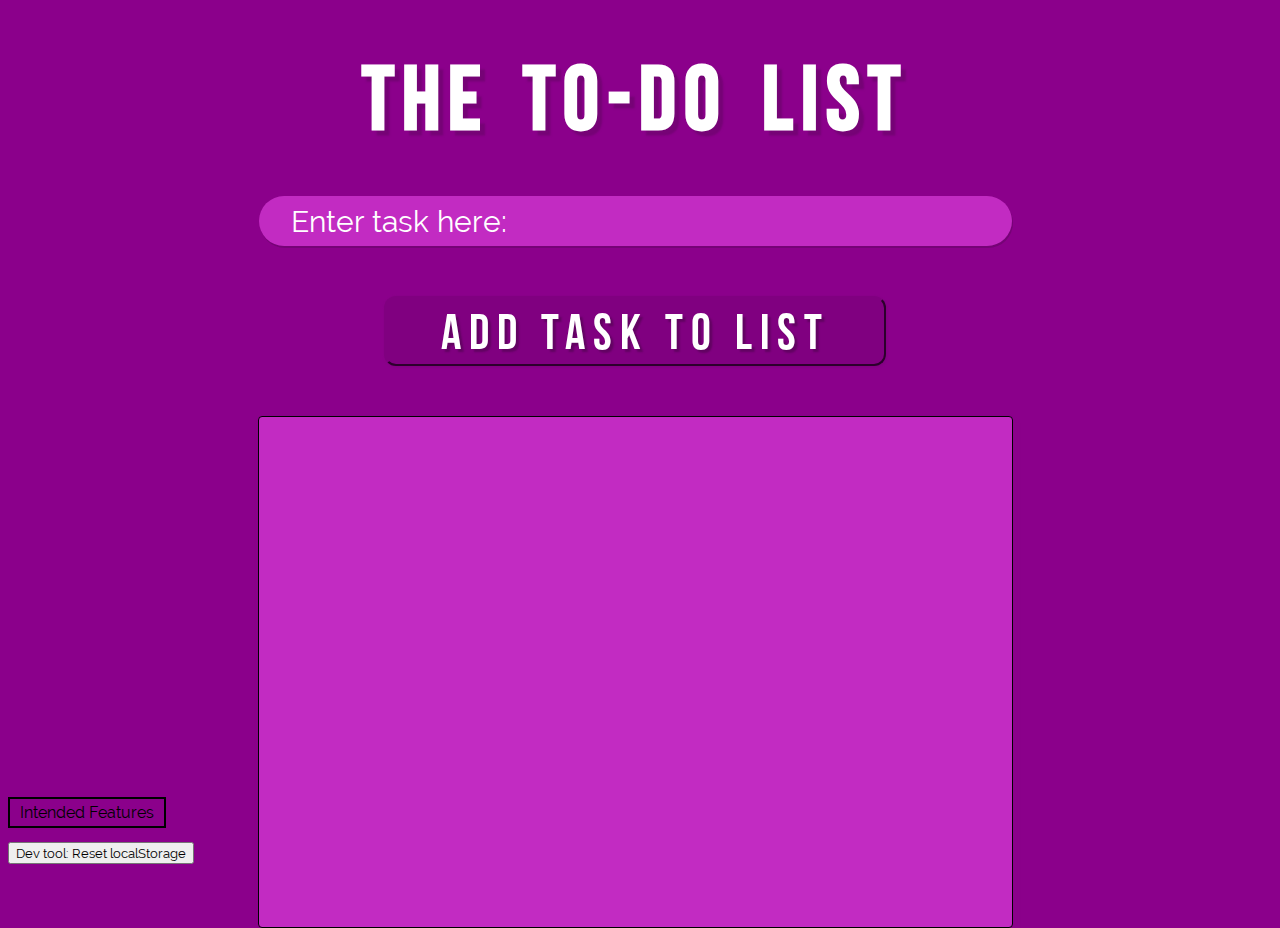
<file: index.html>
<!DOCTYPE html>
<!-- <html onkeypress="keypress(e)"> -->
<html lang="en">
	<head>
		<meta charset="UTF-8"> 
		<title>To do List 1</title>
		<style>
			ul { list-style: none;}
		</style>
		<script type="text/javascript" src="jquery-2.2.0.min.js"></script>
		<script src="todo.js"></script>
		<link rel="stylesheet" href="styles.css">
	</head>
	<!-- <body> -->


	<body onload="start()">

		

	<!-- <p><button id = "btnadd">Add New Todo</button></p> -->
		<button id="reset" onclick="resetData()">Dev tool: Reset localStorage</button>
		<div id="summary" onclick="stopInt()">Project Summary</div>
		<div id="features" onclick="showFeatures()">Intended Features</div>
		
		<div id="feat1">

			<div id="featTitle" class="featCont"> Intended Features: </div>
			<div id="featLs" class="featCont">
				<ul>
					<li class="strikethrough">Ability to delete Todos.</li>
					<li class="strikethrough">Ability to edit Todos.</li>
					<li class="strikethrough">Ability to 'tick-off' completed Todos.</li>
					<li>'New Todo' system to be changed to overlays, or a small '+' symbol at the bottom of the Todo 'panel'.</li>
					<li>Ability to sort Todos by timestamp.</li>
					<li>Ability to sort Todos by Priority (followed by Timestamp).</li>
					<li>Have multiple pages of todos available. Currently just overflows.</li>
					<li>Add functionality to the Keywords and Notes data fields (currently stores data, but does not display).</li>
				</ul>
			</div>
			<img id="closeFeat" class="featCont" src="images/cross.png" onclick="hideFeat()" alt="X">
			<div id="featBackground"></div>
		</div>
		
		<div id= "submittodo"></div>

		<div id="background">
			<h1>The To-do List</h1>
			<div id="mask1" onclick="cancelEdit()"></div>
			<input id="submitbutton" type="submit" value="Add Task to List" onclick="store()">

			<div id="frame1">
				<div id="ticks">
					<img id="tck0" alt="y/n?" class="tckdiv" src="images/unchecked_checkbox.png" onclick="tdoClick(0)">
					<img id="tck1" alt="y/n?" class="tckdiv" src="images/unchecked_checkbox.png" onclick="tdoClick(1)">
					<img id="tck2" alt="y/n?" class="tckdiv" src="images/unchecked_checkbox.png" onclick="tdoClick(2)">
					<img id="tck3" alt="y/n?" class="tckdiv" src="images/unchecked_checkbox.png" onclick="tdoClick(3)">
					<img id="tck4" alt="y/n?" class="tckdiv" src="images/unchecked_checkbox.png" onclick="tdoClick(4)">
					<img id="tck5" alt="y/n?" class="tckdiv" src="images/unchecked_checkbox.png" onclick="tdoClick(5)">
					<img id="tck6" alt="y/n?" class="tckdiv" src="images/unchecked_checkbox.png" onclick="tdoClick(6)">
					<img id="tck7" alt="y/n?" class="tckdiv" src="images/unchecked_checkbox.png" onclick="tdoClick(7)">
					<img id="tck8" alt="y/n?" class="tckdiv" src="images/unchecked_checkbox.png" onclick="tdoClick(8)">
					<img id="tck9" alt="y/n?" class="tckdiv" src="images/unchecked_checkbox.png" onclick="tdoClick(9)">
				</div>
				<div id="todos">
					<div id="td0" class="tododiv" onclick="showSav(0)" contenteditable="true"></div>
					<div id="td1" class="tododiv" onclick="showSav(1)" contenteditable="true"></div>
					<div id="td2" class="tododiv" onclick="showSav(2)" contenteditable="true"></div>
					<div id="td3" class="tododiv" onclick="showSav(3)" contenteditable="true"></div>
					<div id="td4" class="tododiv" onclick="showSav(4)" contenteditable="true"></div>
					<div id="td5" class="tododiv" onclick="showSav(5)" contenteditable="true"></div>
					<div id="td6" class="tododiv" onclick="showSav(6)" contenteditable="true"></div>
					<div id="td7" class="tododiv" onclick="showSav(7)" contenteditable="true"></div>
					<div id="td8" class="tododiv" onclick="showSav(8)" contenteditable="true"></div>
					<div id="td9" class="tododiv" onclick="showSav(9)" contenteditable="true"></div>
				</div>
				<div id="ids">
					<div id="id0" class="iddiv"></div>
					<div id="id1" class="iddiv"></div>
					<div id="id2" class="iddiv"></div>
					<div id="id3" class="iddiv"></div>
					<div id="id4" class="iddiv"></div>
					<div id="id5" class="iddiv"></div>
					<div id="id6" class="iddiv"></div>
					<div id="id7" class="iddiv"></div>
					<div id="id8" class="iddiv"></div>
					<div id="id9" class="iddiv"></div>
				</div>
				<div id="savs">
					<div id="sav0" class="sav">
						<img src="images/tick-icon.png" id="savBtn0" class="savBtn" onclick="saveEdit(0)" alt="Y">
						<img src="images/cross-icon.png" id="xsavBtn0" class="savBtn" onclick="cancelEdit(0)" alt="N">
					</div>
					<div id="sav1" class="sav">
						<img src="images/tick-icon.png" id="savBtn1" class="savBtn" onclick="saveEdit(1)" alt="Y">
						<img src="images/cross-icon.png" id="xsavBtn1" class="savBtn" onclick="cancelEdit(1)" alt="N">
					</div>
					<div id="sav2" class="sav">
						<img src="images/tick-icon.png" id="savBtn2" class="savBtn" onclick="saveEdit(2)" alt="Y">
						<img src="images/cross-icon.png" id="xsavBtn2" class="savBtn" onclick="cancelEdit(2)" alt="N">
					</div>
					<div id="sav3" class="sav">
						<img src="images/tick-icon.png" id="savBtn3" class="savBtn" onclick="saveEdit(3)" alt="Y">
						<img src="images/cross-icon.png" id="xsavBtn3" class="savBtn" onclick="cancelEdit(3)" alt="N">
					</div>
					<div id="sav4" class="sav">
						<img src="images/tick-icon.png" id="savBtn4" class="savBtn" onclick="saveEdit(4)" alt="Y">
						<img src="images/cross-icon.png" id="xsavBtn4" class="savBtn" onclick="cancelEdit(4)" alt="N">
					</div>
					<div id="sav5" class="sav">
						<img src="images/tick-icon.png" id="savBtn5" class="savBtn" onclick="saveEdit(5)" alt="Y">
						<img src="images/cross-icon.png" id="xsavBtn5" class="savBtn" onclick="cancelEdit(5)" alt="N">
					</div>
					<div id="sav6" class="sav">
						<img src="images/tick-icon.png" id="savBtn6" class="savBtn" onclick="saveEdit(6)" alt="Y">
						<img src="images/cross-icon.png" id="xsavBtn6" class="savBtn" onclick="cancelEdit(6)" alt="N">
					</div>
					<div id="sav7" class="sav">
						<img src="images/tick-icon.png" id="savBtn7" class="savBtn" onclick="saveEdit(7)" alt="Y">
						<img src="images/cross-icon.png" id="xsavBtn7" class="savBtn" onclick="cancelEdit(7)" alt="N">
					</div>
					<div id="sav8" class="sav">
						<img src="images/tick-icon.png" id="savBtn8" class="savBtn" onclick="saveEdit(8)" alt="Y">
						<img src="images/cross-icon.png" id="xsavBtn8" class="savBtn" onclick="cancelEdit(8)" alt="N">
					</div>
					<div id="sav9" class="sav">
						<img src="images/tick-icon.png" id="savBtn9" class="savBtn" onclick="saveEdit(9)" alt="Y">
						<img src="images/cross-icon.png" id="xsavBtn9" class="savBtn" onclick="cancelEdit(9)" alt="N">
					</div>
				</div>
				<div id="dlts">
					<img src="images/delete_black.png" id="dlt0" alt="delete" class="dltdiv" onclick="dltclick(0)">
					<img src="images/delete_black.png" id="dlt1" alt="delete" class="dltdiv" onclick="dltclick(1)">
					<img src="images/delete_black.png" id="dlt2" alt="delete" class="dltdiv" onclick="dltclick(2)">
					<img src="images/delete_black.png" id="dlt3" alt="delete" class="dltdiv" onclick="dltclick(3)">
					<img src="images/delete_black.png" id="dlt4" alt="delete" class="dltdiv" onclick="dltclick(4)">
					<img src="images/delete_black.png" id="dlt5" alt="delete" class="dltdiv" onclick="dltclick(5)">
					<img src="images/delete_black.png" id="dlt6" alt="delete" class="dltdiv" onclick="dltclick(6)">
					<img src="images/delete_black.png" id="dlt7" alt="delete" class="dltdiv" onclick="dltclick(7)">
					<img src="images/delete_black.png" id="dlt8" alt="delete" class="dltdiv" onclick="dltclick(8)">
					<img src="images/delete_black.png" id="dlt9" alt="delete" class="dltdiv" onclick="dltclick(9)">
				</div>
			</div>

			<div id= "cms">
			<!-- <form> -->
				<!-- <span class="title">Task:</span> -->
					<!-- <input id="formcontent1" class="field" style=" padding: 10px 10px 40px 10px;" type="text" value="Dev Placeholder Copy"><br><br> -->
					<input id="formcontent1" class="field" name="enterTask" style=" padding: 10px 10px 40px 10px;" type="text" value="Enter task here:" onfocus="if(this.value == 'Enter task here:') {this.value = '';}" onblur="if(this.value == '') {this.value = 'Enter task here:';}" maxlength="45">
					<!-- <label for="enterTask">Task:</label> -->
				<!-- Keywords: 
					<input id="formcontent2" class="field" type="text" value="">
				Notes: 
					<input id="formcontent3" class="field" type="text" value="">
					Priority: 
				<select id="priority"> 
					<option value="high">High</option>
					<option value="medium">Medium</option>
					<option value="low">Low</option>
				</select><br><br> -->
			</div>

		</div>
	</body>
</html>
</file>
<file: styles.css>
/*color: rgb(142,162,133);*/
/*background-color: rgb(18,15,24);*/

body, html {
	/*overflow-y: auto;*/
	/*overflow-x: auto;*/
	/*height: 100%;*/
	background-color: darkmagenta;
	/*text-rendering: optimizeLegibility !important;*/
	/*-webkit-font-smoothing: antialiased !important;*/
}

html{ 
	/*position: absolute;*/
	z-index: -50;
}

body {
	overflow: auto;
	/*opacity: 0;*/
}

div, input, button {
	font-family: rale-r;
	display: -webkit-box;
    display: -moz-box;
    display: -ms-flexbox;
    display: -webkit-flex;
    display: flex;
    overflow: hidden;
    /*text-overflow: ellipsis;*/
}

ul {
	list-style-type: circle;
	list-style-position: outside;
}

li {
	margin-bottom: 1em;
}

@font-face {font-family: SourceSansPro-Semibold; src: url('fonts/SourceSansPro-Semibold.otf');}
@font-face {font-family: SourceSansPro-Light; src: url('fonts/SourceSansPro-Light.otf');}
@font-face {font-family: SSP-B; src: url('fonts/SourceSansPro-Bold.otf');}
@font-face {font-family: SSP-r; src: url('fonts/SourceSansPro-Regular.otf');}

@font-face {font-family: champ-b; src: url('fonts/fonts/champagne/champagne_limousinesbold.ttf');}
@font-face {font-family: champ-bi; src: url('fonts/fonts/champagne/champagne_limousinesbolditalic.ttf');}
@font-face {font-family: champ-r; src: url('fonts/fonts/champagne/champagnelimousines.ttf');}
@font-face {font-family: robo-b; src: url('fonts/fonts/roboto/robotocondensed-bold.ttf');}
@font-face {font-family: bebas; src: url('fonts/fonts/bebasneue.otf');}
@font-face {font-family: monty; src: url('fonts/fonts/montserrat/montserrat-regular.ttf');}
@font-face {font-family: rale-r; src: url('fonts/fonts/raleway/raleway-regular.ttf');}

@font-face {font-family: gunny; src: url('fonts/fonts/gunny/gnyrwn971.ttf');}
@font-face {font-family: whatever; src: url('fonts/fonts/whatever/whatever_it_takes.ttf');}
@font-face {font-family: whatever-b; src: url('fonts/fonts/whatever/whatever_it_takes_bold.ttf');}

#background {
	position: absolute;
	display: -webkit-flex;
    display: flex;
    flex-direction: column;
	align-items: center;
	justify-content: space-around;
	order: 312;
	width: 98%;
	height: auto;
	z-index: -1;
	background-color: darkmagenta;
}

#frame1 {
/*	display: -webkit-flex;
    display: flex;*/

	flex-direction: row;
	justify-content: space-around;
	order: 3;

	width: 60%;
	/*min-width: 585px;*/
	height: 510px;

	border-style: solid;
	border-color: black;
	border-width: 0.5px;
	font-family: champ-r;
	/*line-height: 180%;*/
	/*background-color: rgb(245,245,245);*/
	/*background-color: rgb(158,38,158);*/
	background-color: rgb(194,43,194);
	z-index: 1;
	box-shadow: 2px 4px 5px darkmagenta;

	border-radius: 4px;
}

.tododiv {
	height: 50px;
	width: 100%;
	border-bottom: 1px solid;
	border-color: darkmagenta;
	margin-left: 1%;
	/*margin-top: 5px;*/
	line-height: 50px;
	z-index: 100;
	display: none;
	white-space: nowrap;
	text-overflow: ellipsis;
	z-index: -1;

	color: white !important;
	font-size: 45px;
	vertical-align: text-bottom;
	letter-spacing: 1px;
	font-family: whatever-b;
}

.iddiv {
	height: 34px;
	border-bottom: 1px solid;
	border-left: 1px solid;
	border-color: lightgray;
	margin-top: 16px;
	padding-left: 5px;
	z-index: 100;
	background-color: white;
	top: 1px;
	border-left: 1px solid;
	display: none !important;
}

#todos {
	width: 75%;
	height: 100%;
	z-index: 1;
	flex-direction: column;
}

#ids {
	width: 10%;
	height: 100%;
	flex-direction: column;
	display: none;
}

#edts {
	margin-top: 14px;
}

#dlts {
	margin-top: 14px;
	flex-direction: column;
}

#expds {
	margin-top: 14px;
}

#ticks {
	margin-top: 10px;
	flex-direction: column;
}

.edtdiv {
	height: 34px;
	margin: 0px 0px 16px 0px;
	border-left: 1px solid;
}

.dltdiv {
	height: 34px;
	margin: 0px 0px 16px 0px;
	border-left: 1px solid;
	display: none;
}

.expdiv {
	height: 34px;
	margin: 0px 0px 16px 0px;
	border-left: 1px solid;
}

.tckdiv {
	height: 30px;
	width: 30px;
	margin: 6px 4px 12.5px 4px;
	opacity: 0.1;
	border: 1px black solid;
	border-radius: 5px;
	display: none;
}

#submitbutton {
	justify-content: center; 
	min-width: 130px;
	width: 40%;
	height: 70px;
	min-height: 70px;
	line-height: 70px;
	order: 2;
	/*font-family: monty;*/
	font-family: bebas;
	letter-spacing: 8px;
	border-color: purple;
	font-size: 50px;
	color: white;
	background-color: purple;
	border-radius: 12px;
	margin: 50px;
	box-shadow: 1px 1px 3px purple;
	text-shadow: 3px 3px 2px rgb(98,3,98);
}

#cms {
	/*font-family: lucida grande;*/
	text-align: left;
	flex-direction: column;
	justify-content: space-around;
	width: 60%;
	order: 1;
	/*background-color: rgb(158,38,158);*/
	background-color: rgb(194,43,194);
	box-shadow: 1px 2px rgb(118,3,118);

	border-radius: 35px;
}

.field {
	padding: 0 0 0 10px !important;
	/*margin-bottom: 10px;*/
	overflow: hidden;
	width: auto;
	border-width: 0px;
	background: none;

	white-space: normal;
	text-overflow: none;

	color: white;
}

.title {
	font-size: 30px;
	font-family: monty;
}

#formcontent1 {
	height: 50px;
	min-height: 50px;
	width: 99%;
	font-size: 30px;
	margin-left: 3%;
}

.priority {
	height: 30px;
	width: 120px;
	font-size: 15px;
	background-color: white;
}

#reset {
	position: absolute;
	bottom: 4%;
}

h1 {
	order: 0;
	color: white;
	font-family: bebas;
	font-size: 90px;
	letter-spacing: 8px;
	word-spacing: 12px;
	margin: 40px;
	text-shadow: 5px 5px 2px rgb(118,3,118);
}

.sav {
	width: 100%;
	height: 100%;
	display: none;
}

.savBtn {
	width: 40%;
	margin-top: 20px;
}

#savs {
	display: none;
	width: 60px;
}

#mask1 {
	width: 100%;
	height: 100%;
	opacity: 0.25;
	z-index: -5;
	display: none;
	position: fixed;
}

#summary {
	position: absolute;
	bottom: 8%;
	border: 2px;
	border-style: solid;
	border-color: black;
	padding: 4px 10px 4px 10px;
	display: none;
}

#features {
	position: absolute;
	/*bottom: 12%;*/
	bottom: 8%;
	border: 2px;
	border-style: solid;
	border-color: black;
	padding: 4px 10px 4px 10px;
}

#feat1 {
	position: absolute;
	height: 0px;
	width: 3px;
	bottom: 5%;
	left: 5%;
	border: 3px;
	border-style: solid;
	border-color: black;
	display: none;
	z-index: 1;
	box-shadow: 2px 4px 5px #888888;
}

#closeFeat {
	position: relative;
	width: 30px;
	left: 90%;
	top: 1%;
	opacity: 1.0;
	float: both;
}

.strikethrough {
	  text-decoration: line-through;
}

#featLs {
	position: absolute;
	border: 2px;
	border-style: solid;
	border-color: black;
	width: 75%;
	left: 5%;
	margin: 10px 10px 10px 20px;
	font-family: helvetica;
	font-size: 15px;
	padding-bottom: 30px;
	padding-right: 10px;
	padding-top: 10px;
	list-style-type: circle;
	list-style-position: inside;
	display: list-item;
}

#featTitle {
	margin: 20px 10px 10px 20px;
	font-size: 32px;
	font-family: helvetica;
}

#featBackground {
	width: 100%;
	height: 100%;
	background-color: white;
	opacity: 0.89;
	position: absolute;
	top: 0px;
	z-index: -1;
}

.featCont {
	opacity: 1;
}

@media screen and (max-width: 1200px) and (min-width: 801px) and (min-height: 1000px) and (orientation: portrait) {
	body, html {
		height: auto !important;
		/*overflow: auto;*/
		overflow-y: auto;
		overflow-x: hidden;
	}

	h1 {
		font-size: 120px;
		text-shadow: 10px 10px 5px rgb(118,3,118);
	}

	#background {
		flex-direction: column;
		height: auto;
	}
	#frame1 {
		/*position: absolute;*/
		height: 1012px;
		width: 95%;
		order: 2;
		font-size: 40px;
		top: 73px;
		left: 0px;
		margin-top: 84px;
		margin-bottom: 40px;
	}

	#cms {
		width: 95%;
		margin: 50px 10px;
		box-shadow: 3px 5px rgb(118,3,118);
		
		align-items: center;
	}

	.field {	
	}

	.title {
		font-size: 30px;
	}

	#formcontent1 {
		font-size: 50px;
		width: 80%;
		height: 100px;
	}

	#priority {
		font-size: 50px;
		font-family: SSP-r;
	}

	option {
		font-size: 20px;
	}

	#savs {
		min-width: 92px;
	}

	#submitbutton {
		width: 80%;
		height: 200px;
		line-height: 200px;
		margin: 0px 0px 50px 0px;
		font-size: 100px;
		letter-spacing: 11px;
		text-shadow: 8px 8px 5px rgb(98,3,98);
		border-radius: 20px;
	}

	.tododiv {
		height: 100.5px;
		line-height: 100.5px;
		font-size: 40px;
		width: 90%;
		white-space: normal;
		vertical-align: center;
	}

	.tckdiv, .iddiv, .dltdiv {
		height: 80px;
		width: 80px;
	}

	.savBtn {
		width: 40px;
	}

	#summary, #features, #reset {
		display: none;
	}

	#formcontent2 {
		/*display: none !important;*/
	}

	#formcontent3 {
		/*display: none !important;*/
	}

}
</file>
